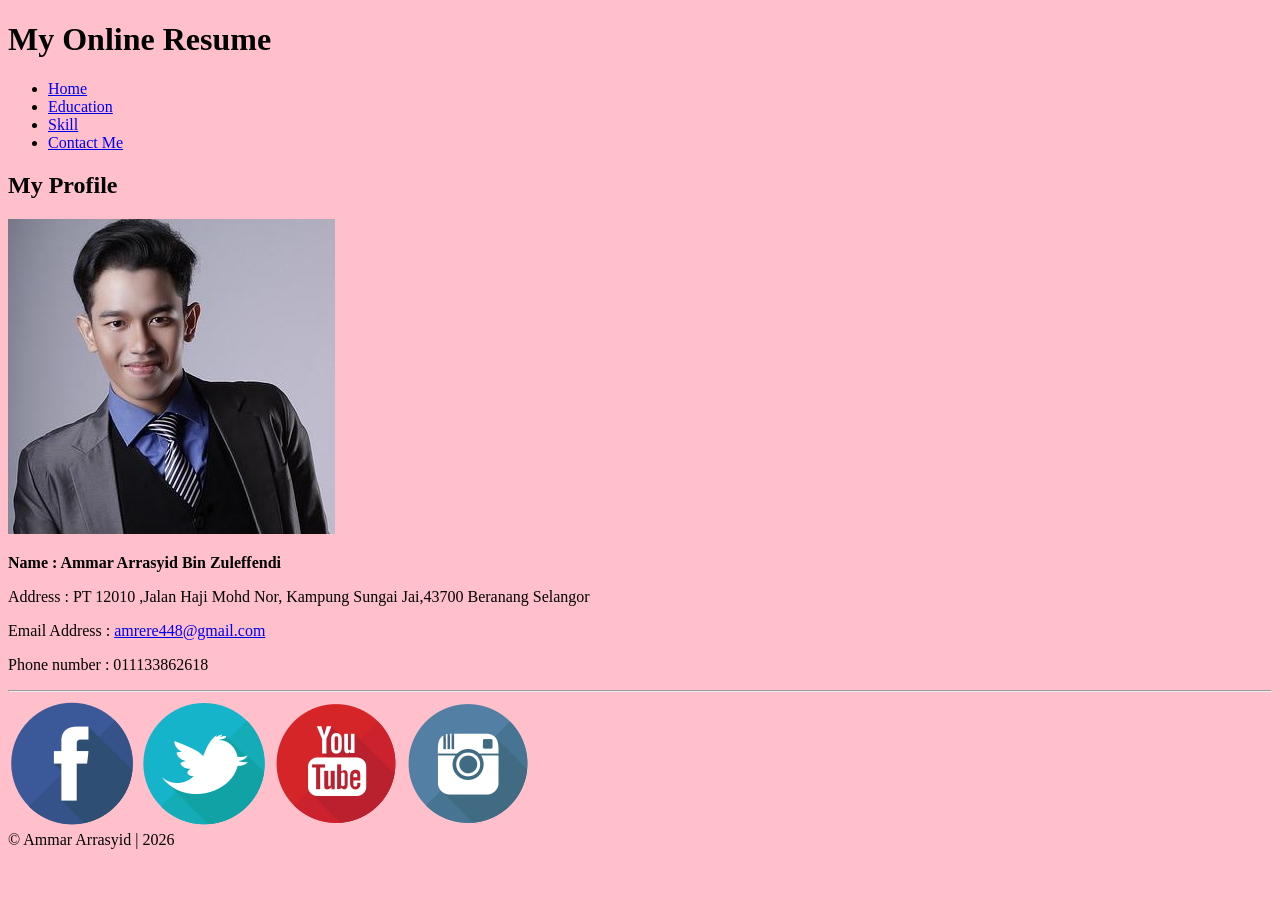
<file: lab1/source/index.html>
<!DOCTYPE html><html>
    <head>
        
    </head>
    <body bgcolor="pink">
        <div id="wrapper">
            <header>
                <h1><b>My Online Resume</b></h1>
            </header>
        </div>
        <aside>
            <nav>
                <ul>
                    <li>
                        <a href="index.html">Home</a>
                    </li>
                    <li>
                        <a href="education.html">Education</a>   
                    </li>
                    <li>
                        <a href="skill.html">Skill</a>
                    </li>
                    <li>
                        <a href="contact.html">Contact Me</a>
                    </li>
                </ul>
            </nav>
        </aside>

        
        <section>
            <article>
                <header>
                    <h2><b color = yellow>My Profile</b></h2>
                </header>
                    <div id ="main">
                      <img src ="image/photo.jpg" alt = "my Photo"/>  
                      <p><b>Name : Ammar Arrasyid Bin Zuleffendi</b></p>
                      <p>Address : PT 12010 ,Jalan Haji Mohd Nor, Kampung Sungai Jai,43700 Beranang Selangor </p>
                      <p> Email Address : <a href="mailto: amrere448@gmail.com">amrere448@gmail.com</a></p>  
                      <p>Phone number : 011133862618</p>
                    </div>

            </article>
        </section>
        <hr>
        <footer>
            <div class="social-link-container">
            <a href=""><img src ="image/Facebook.png" alt=""/></a>
            <a href=""><img src ="image/Twitter.png" alt=""/></a>
            <a href=""><img src ="image/Youtube.png" alt=""/></a>
            <a href=""><img src ="image/Instagram.png" alt=""/></a>
            </div>
        </footer>
        <div>
            &copy Ammar Arrasyid |&nbsp2026
        </div>
    </body>
</html>
</file>
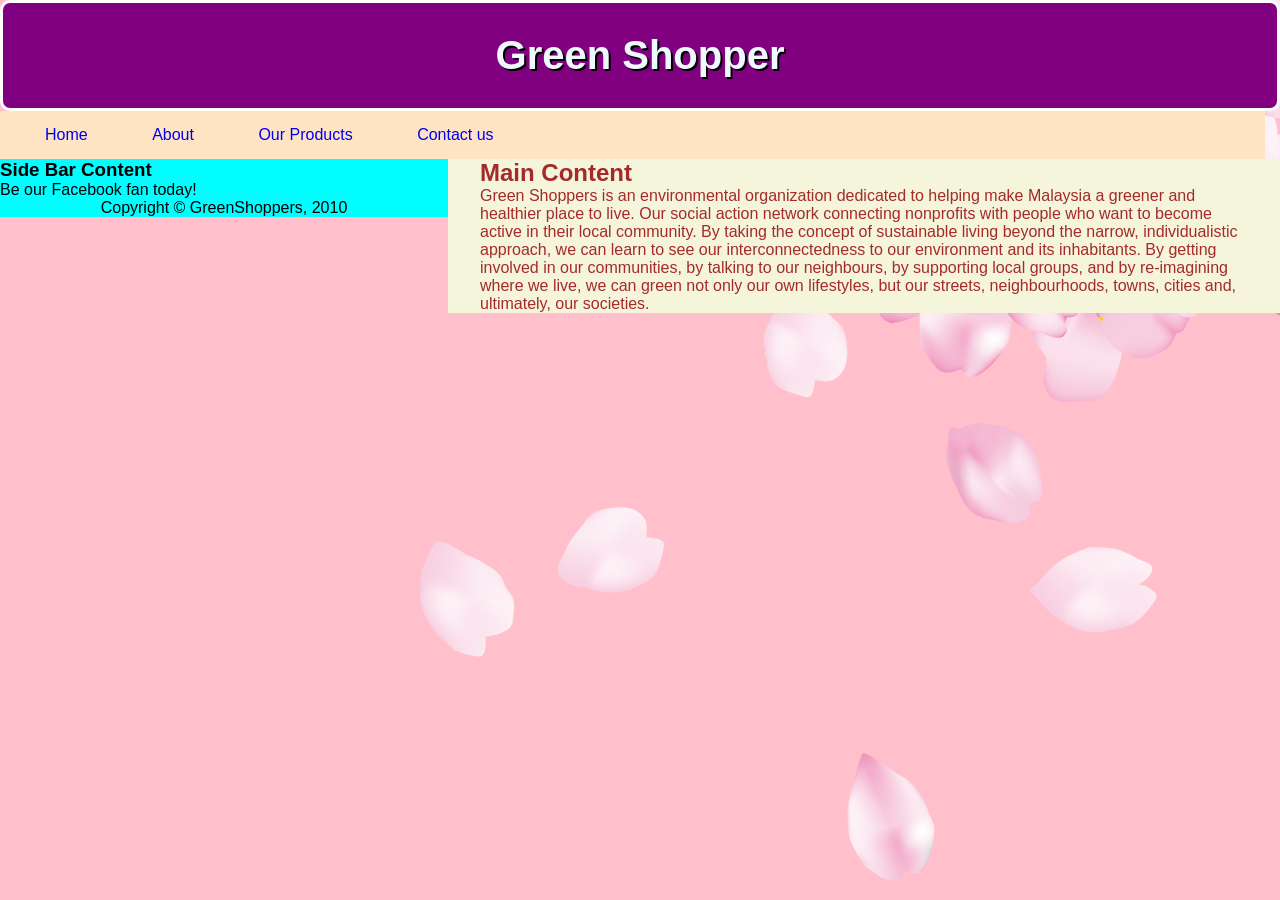
<file: sourceFile - Copy/layout.html>
<html> 
    <head>
        <title>CSS Layout</title>
        <link rel="stylesheet" type="text/css" href="format.css">
        <style type="text/css">
            
        </style>
    </head>
    <body>
        <div id="wrapper">

        <header class="center">
            <h1>Green Shopper</h1>
        </header>
        
        <nav>
            <ul style="list-style: none">
                <li><a href="layout.html">Home</a></li>
                <li><a href="layout.html">About</a></li>
                <li><a href="layout.html">Our Products</a></li>
                <li><a href="layout.html">Contact us</a></li>
            </ul>
        </nav>
        <div id="content-container">

            <section>
                <h2>Main Content</h2>
                <p>Green Shoppers is an environmental organization dedicated to helping make Malaysia a greener and healthier place to live. Our social action network connecting nonprofits with people who want to become active in their local community. By taking the concept of sustainable living beyond the narrow, individualistic approach, we can learn to see our interconnectedness to our environment and its inhabitants. By getting involved in our communities, by talking to our neighbours, by supporting local groups, and by re-imagining where we live, we can green not only our own lifestyles, but our streets, neighbourhoods, towns, cities and, ultimately, our societies.  </p>
            </section>

            <aside>
                <h3>Side Bar Content</h3>
                <p>Be our Facebook fan today!</p>
            </aside>
        </div>

            <div id="footer" class="center">
                Copyright &copy; GreenShoppers, 2010
            </div>
        </div>
    </body>
</html>
</file>
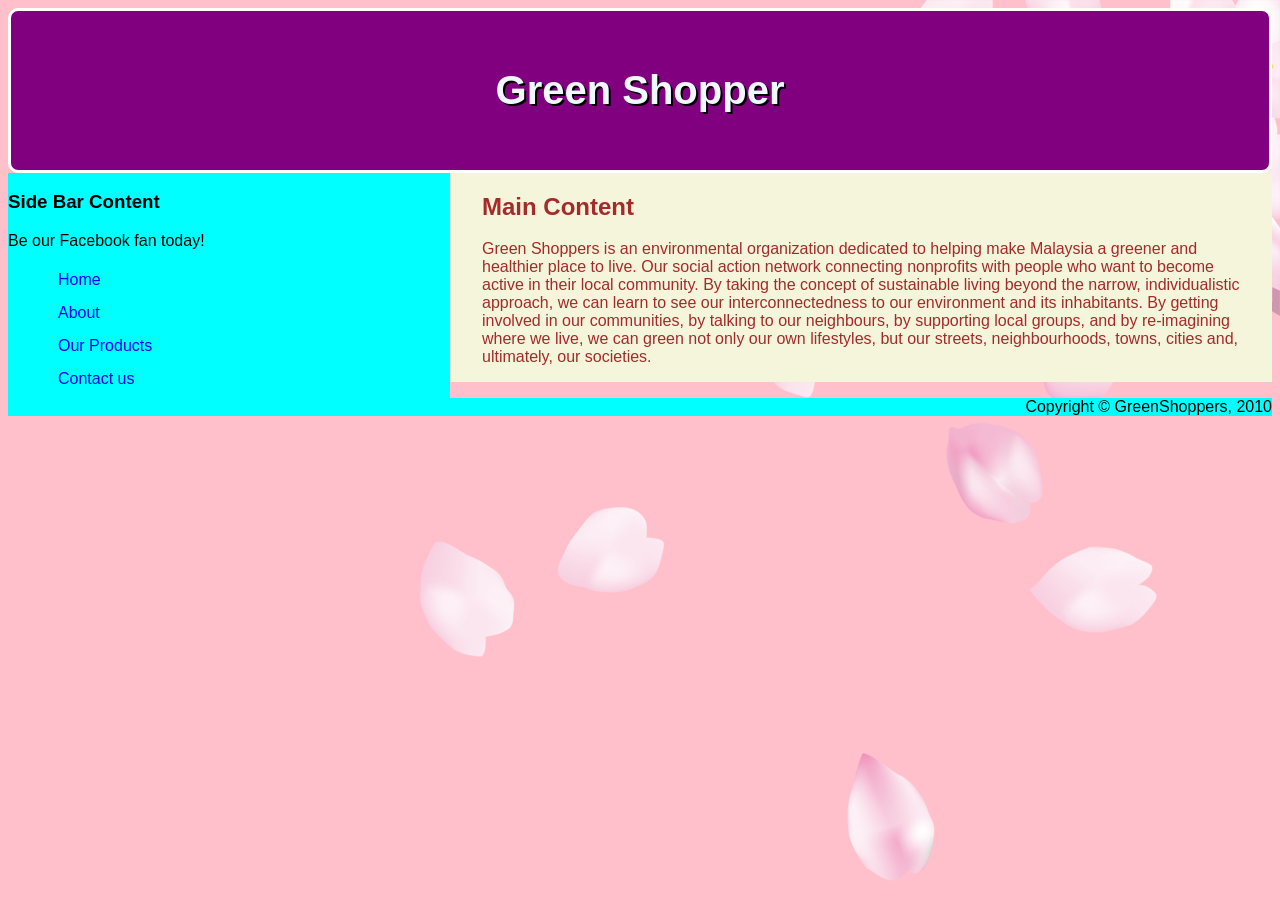
<file: sourceFile/layout.html>
<html> 
    <head>
        <title>CSS Layout</title>
        <link rel="stylesheet" type="text/css" href="format.css">
        <style type="text/css">
            
        </style>
    </head>
    <body>
        <div id="wrapper">

        <header class="center">
            <h1>Green Shopper</h1>
        </header>

        <div id="content-container">

            <section>
                <h2>Main Content</h2>
                <p>Green Shoppers is an environmental organization dedicated to helping make Malaysia a greener and healthier place to live. Our social action network connecting nonprofits with people who want to become active in their local community. By taking the concept of sustainable living beyond the narrow, individualistic approach, we can learn to see our interconnectedness to our environment and its inhabitants. By getting involved in our communities, by talking to our neighbours, by supporting local groups, and by re-imagining where we live, we can green not only our own lifestyles, but our streets, neighbourhoods, towns, cities and, ultimately, our societies.  </p>
            </section>

            <aside>
                <h3>Side Bar Content</h3>
                <p>Be our Facebook fan today!</p>
                <nav>
                    <ul style="list-style: none">
                        <li><a href="layout.html">Home</a></li>
                        <li><a href="layout.html">About</a></li>
                        <li><a href="layout.html">Our Products</a></li>
                        <li><a href="layout.html">Contact us</a></li>
                    </ul>
                </nav>
            </aside>
        </div>

            <div id="footer" class="center">
                Copyright &copy; GreenShoppers, 2010
            </div>
        </div>
    </body>
</html>
</file>
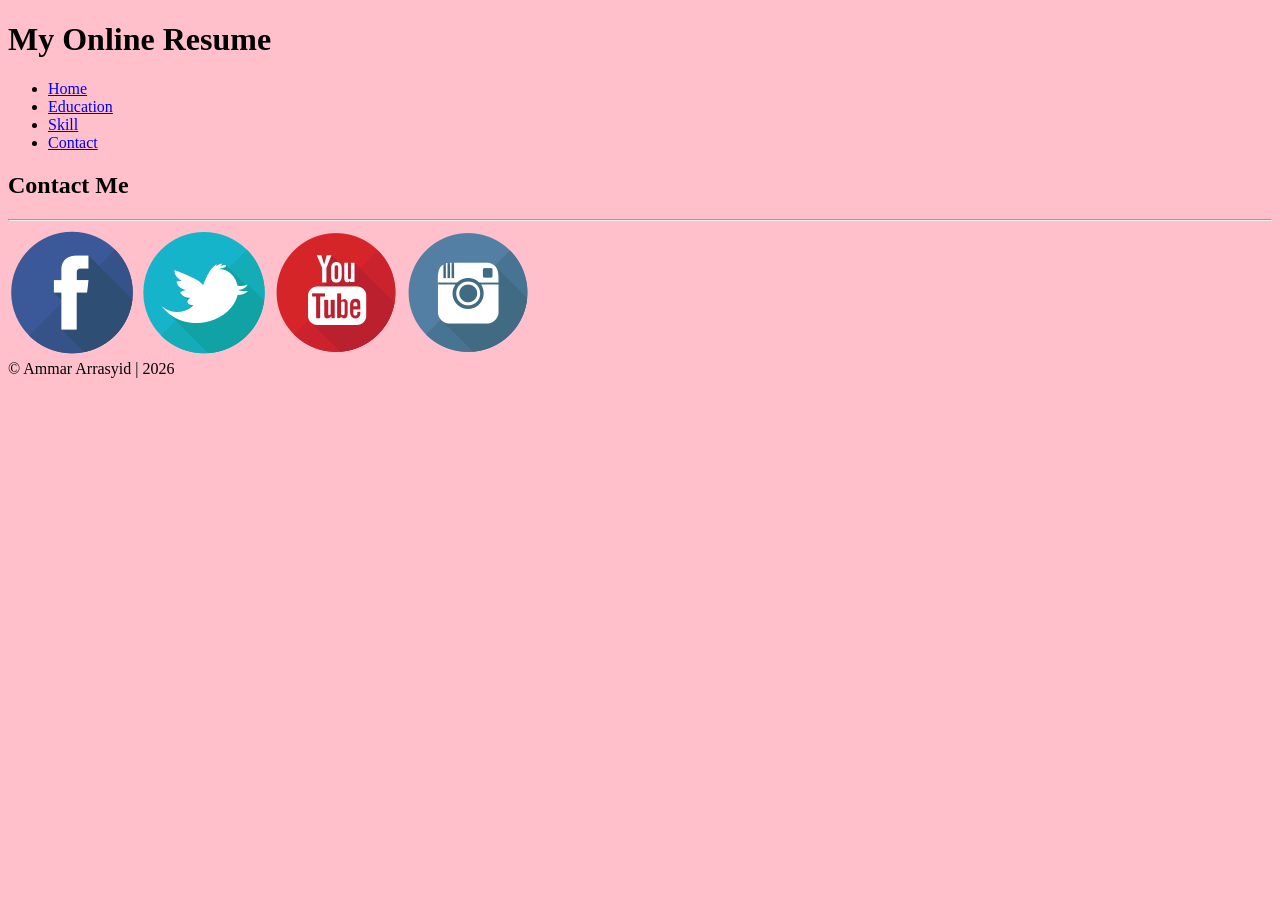
<file: lab1/source/contact.html>
<!DOCTYPE html><html>
    <head>
        
    </head>
    <body bgcolor="pink">
        <div id="wrapper">
            <header>
                <h1><b>My Online Resume</b></h1>
            </header>
        </div>
        <aside>
            <nav>
                <ul>
                    <li>
                        <a href="index.html">Home</a>
                    </li>
                    <li>
                        <a href="education.html">Education</a>   
                    </li>
                    <li>
                        <a href="skill.html">Skill</a>
                    </li>
                    <li>
                        <a href="contact.html">Contact</a>
                    </li>
                </ul>
            </nav>
        </aside>


        <section>
            <article>
                <header>
                    <h2><b>Contact Me</b></h2>
                </header>
            </article>
        </section>
        <hr>
        <footer>
            <div class="social-link-container">
            <a href=""><img src ="image/Facebook.png" alt=""/></a>
            <a href=""><img src ="image/Twitter.png" alt=""/></a>
            <a href=""><img src ="image/Youtube.png" alt=""/></a>
            <a href=""><img src ="image/Instagram.png" alt=""/></a>
            </div>
        </footer>
                <div>
            &copy Ammar Arrasyid |&nbsp2026
        </div>
    </body>
</html>
</file>
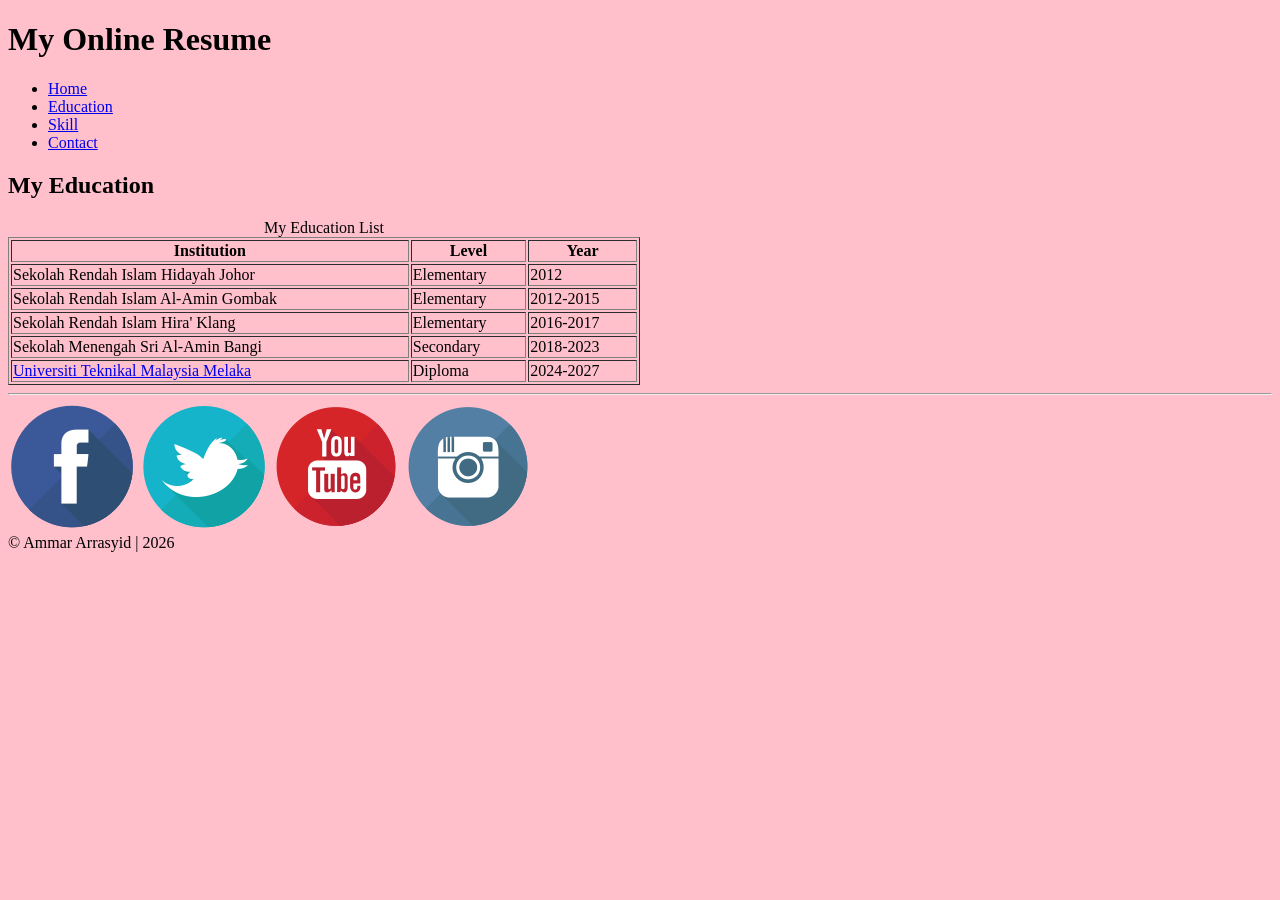
<file: lab1/source/education.html>
<!DOCTYPE html>
<html>
    </head>
    <body bgcolor="pink">
        <div id="wrapper">
            <header>
                <h1><b>My Online Resume</b></h1>
            </header>
        </div>
        <aside>
            <nav>
                <ul>
                    <li>
                        <a href="index.html">Home</a>
                    </li>
                    <li>
                        <a href="education.html">Education</a>   
                    </li>
                    <li>
                        <a href="skill.html">Skill</a>
                    </li>
                    <li>
                        <a href="contact.html">Contact</a>
                    </li>
                </ul>
            </nav>
        </aside>

<font face = "Noto Sans Meroitic">
        <section>
            <article>
                <header>
                    <h2><b>My Education</b></h2>
                </header>
                <div id = "main">
                    <table border="border" width ="50%">
                        <caption>
                            My Education List
                        </caption>
                        <tr>
                            <th>Institution</th>
                            <th>Level</th>
                            <th>Year</th>
                        </tr>
                        <tr>
                            <td>Sekolah Rendah Islam Hidayah Johor</td>
                            <td>Elementary</td>
                            <td>2012</td>
                        </tr>
                        <tr>
                            <td>Sekolah Rendah Islam Al-Amin Gombak</td>
                            <td>Elementary</td>
                            <td>2012-2015</td>
                        </tr>
                        <tr>
                            <td>Sekolah Rendah Islam Hira' Klang</td>
                            <td>Elementary</td>
                            <td>2016-2017</td>
                        </tr>
                        <tr>
                            <td>Sekolah Menengah Sri Al-Amin Bangi</td>
                            <td>Secondary</td>
                            <td>2018-2023</td>
                        </tr>
                        <tr>
                            <td><a href="https://www.utem.edu.my/" target="_blank">Universiti Teknikal Malaysia Melaka</td></a>
                            <td>Diploma</td>
                            <td>2024-2027</td>
                        </tr>
                    </table>

                </div>
            </article>
        </section>
        </font>
        <hr>
        <footer>
            <div class="social-link-container">
            <a href=""><img src ="image/Facebook.png" alt=""/></a>
            <a href=""><img src ="image/Twitter.png" alt=""/></a>
            <a href=""><img src ="image/Youtube.png" alt=""/></a>
            <a href=""><img src ="image/Instagram.png" alt=""/></a>
            </div>
        </footer>
                <div>
            &copy Ammar Arrasyid |&nbsp2026
        </div>
    </body>
    
</html>
</file>
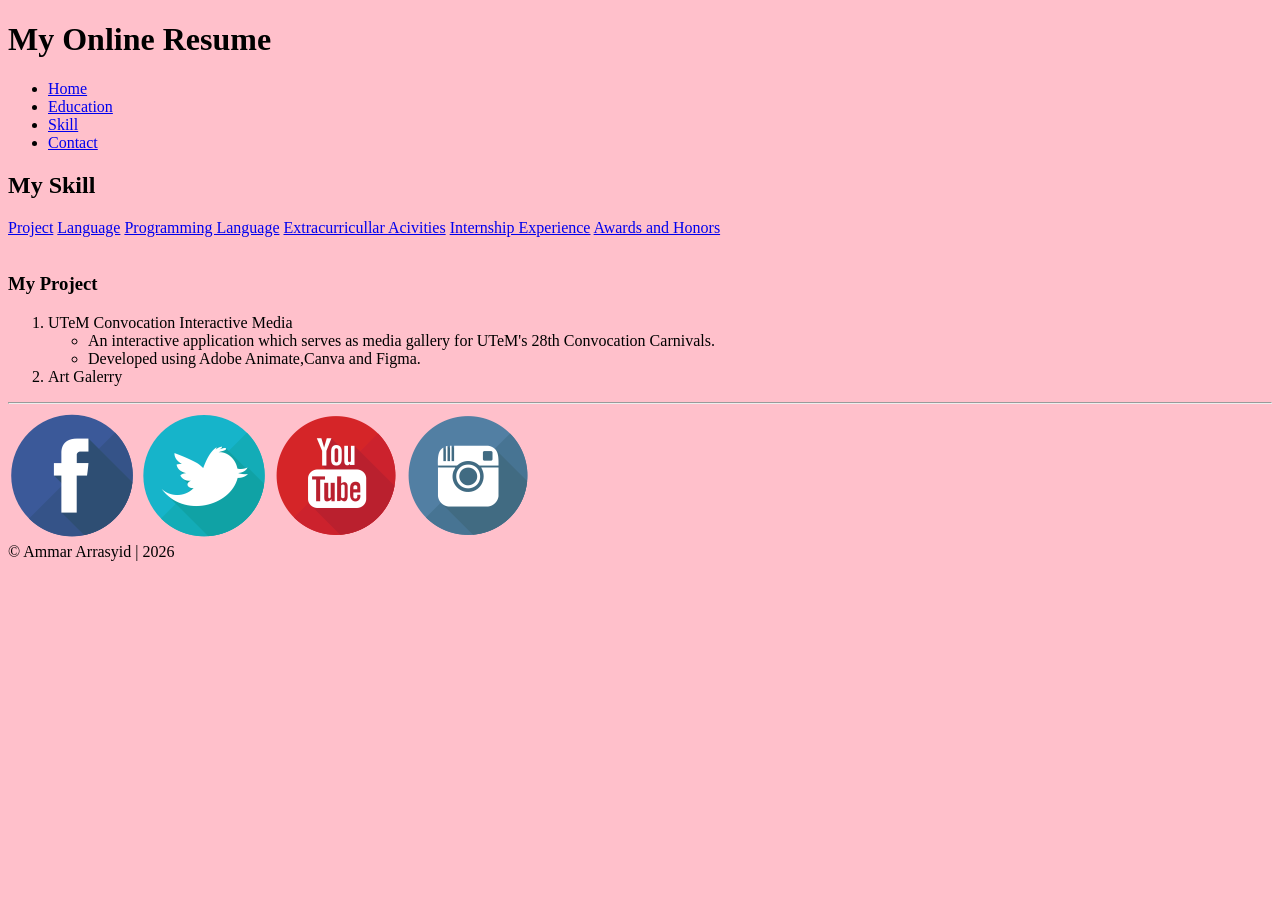
<file: lab1/source/skill.html>
<!DOCTYPE html><html>
    <head>
        
    </head>
    <body bgcolor="pink" >
        <div id="wrapper">
            <header>
                <h1><b>My Online Resume</b></h1>
            </header>
        </div>
        <aside>
            <nav>
                <ul>
                    <li>
                        <a href="index.html">Home</a>
                    </li>
                    <li>
                        <a href="education.html">Education</a>   
                    </li>
                    <li>
                        <a href="skill.html">Skill</a>
                    </li>
                    <li>
                        <a href="contact.html">Contact</a>
                    </li>
                </ul>
            </nav>
        </aside>


        <section>
            <article>
                <header>
                    <h2><b>My Skill</b></h2>
                </header>
                <div id ="main">
                    <a href="#project">Project</a>
                    <a href="#langauge"> Language</a>
                    <a href="#prolangauge">Programming Language</a>
                    <a href="#curicullar">Extracurricullar Acivities</a>
                    <a href="#intern">Internship Experience</a>
                    <a href="#award">Awards and Honors</a>
                </div>
                <br>
                <a id="project"><h3>My Project</h3></a>
                <ol>
                    <li>UTeM Convocation Interactive Media</li>
                    <lu>
                    <ul>
                        <li>An interactive application which serves as media gallery for UTeM's 28th Convocation Carnivals.</li>
                        <li>Developed using Adobe Animate,Canva and Figma.</li>
                    </ul>
                    <li>Art Galerry</li>
            </ol>
            </article>
        </section>
        <hr>
        <footer>
            <div class="social-link-container">
            <a href=""><img src ="image/Facebook.png" alt=""/></a>
            <a href=""><img src ="image/Twitter.png" alt=""/></a>
            <a href=""><img src ="image/Youtube.png" alt=""/></a>
            <a href=""><img src ="image/Instagram.png" alt=""/></a>
            </div>
        </footer>
                <div>
            &copy Ammar Arrasyid |&nbsp2026
        </div>
    </body>
</html>
</file>
<file: sourceFile - Copy/format.css>
*{
    font-family: Arial, Helvetica, sans-serif;
    margin:  0;
}
body{
    background-color: pink;
    background-image: url(image/cherry.png);
    background-repeat: no-repeat;
    background-position:top right ;
    background-attachment: fixed;
}
#wrapper{
}
header{
    background-color: purple;
    padding: 30px;
    border: 3px solid white;
    border-radius: 10px;
}
header h1{
    font-family: 'Franklin Gothic Medium', 'Arial Narrow', Arial, sans-serif;
    color: aliceblue;
    font-size: 30pt;
    text-shadow: 2px 2px black;
}

section{
    color: brown;
    width: 60%;
    height: auto;
    float: right;
    padding-inline: 2.5%;
    background-color: beige;
    height: max-content;
}
aside{
    width: 35%;
    float: left;
    background-color: aqua;
    
}
#footer{
    clear: left;
    background-color: aqua;
}
nav ul{
    padding: 15px;
    margin-right: 15px;
    background-color: bisque;
}
nav  ul li{
    display :inline;
}
nav ul li a{
    display: inline;
    padding: 15px;
    margin-right: 15px;
    text-decoration: none white;
    margin: 15px;
}
nav ul li a:hover{
    color: antiquewhite;
    background: hotpink;
}
nav ul li a:active{
    color: plum;
    background: honeydew;
}
.center{
    text-align: center;
}
</file>
<file: sourceFile/format.css>
*{
    font-family: Arial, Helvetica, sans-serif;
}
body{
    background-color: pink;
    background-image: url(image/cherry.png);
    background-repeat: no-repeat;
    background-position:top right ;
    background-attachment: fixed;
}
#wrapper{
}
header{
    background-color: purple;
    padding: 30px;
    border: 3px solid white;
    border-radius: 10px;
}
header h1{
    font-family: 'Franklin Gothic Medium', 'Arial Narrow', Arial, sans-serif;
    color: aliceblue;
    font-size: 30pt;
    text-shadow: 2px 2px black;
}

section{
    color: brown;
    width: 60%;
    height: auto;
    float: right;
    padding-inline: 2.5%;
    background-color: beige;
    height: max-content;
    line-height: normal;
}
aside{
    width: 35%;
    float: left;
    background-color: aqua;
    
}
#footer{
    clear: left;
    text-align: right;
    background-color: aqua;
}
nav ul{
    float: 
    padding: 0;
    margin: 0;
}
nav ul li a{
    display: block;
    padding: 5px;
    margin: 5px;
    text-decoration: none white;
}
nav ul li a:hover{
    color: antiquewhite;
    background: hotpink;
}
nav ul li a:active{
    color: plum;
    background: honeydew;
}
.center{
    text-align: center;
}
</file>
